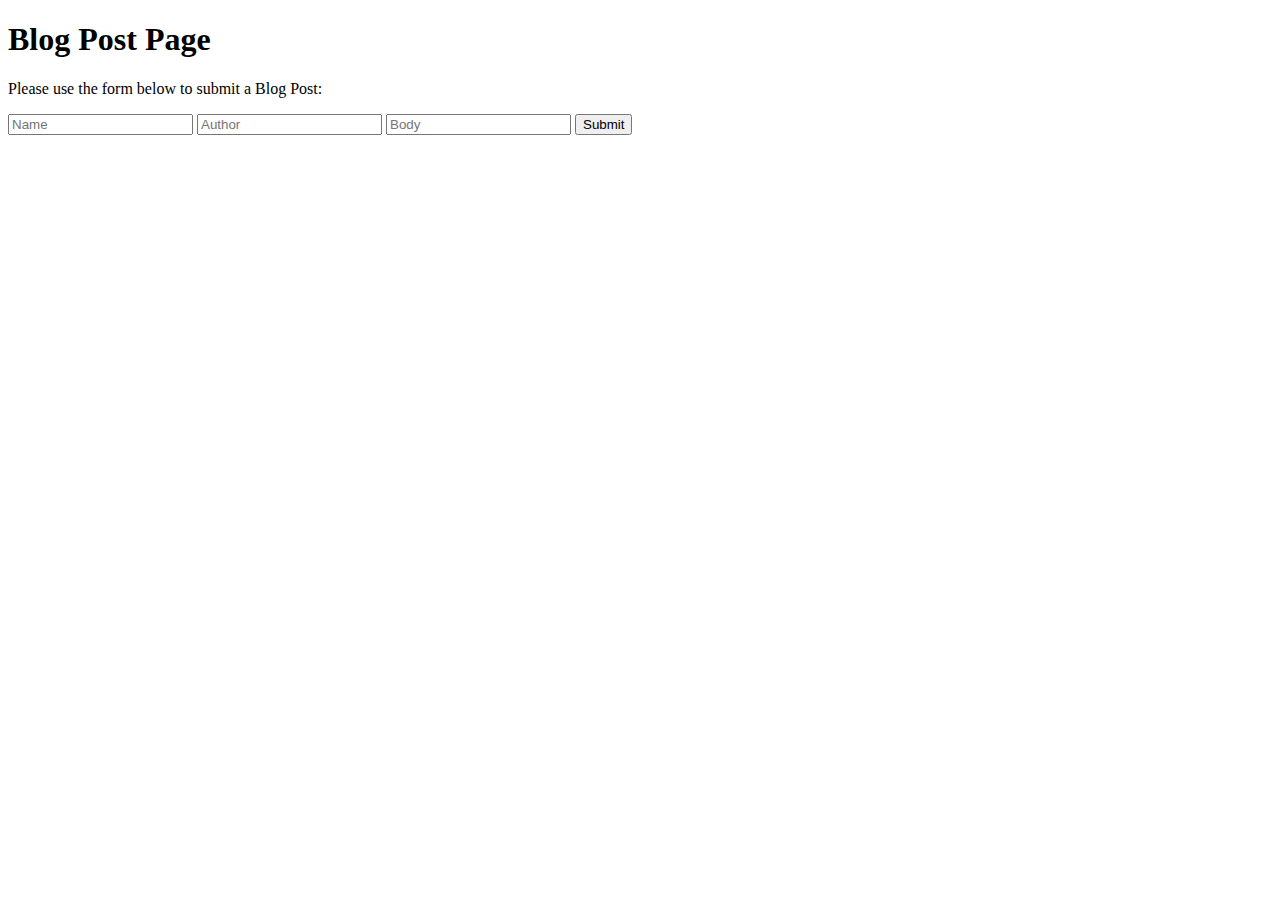
<file: src/main/resources/templates/blogpost/index.html>
<!DOCTYPE html>
<html xmlns:th="http://www.thymeleaf.org">
	<body>
		<h1>Blog Post Page</h1>
		
		<p>Please use the form below to submit a Blog Post:</p>
		
		<form action="#" th:action="@{/blogpost}" th:object="${blogPost}" method="post">
			<input type="text" th:field="*{name}" placeholder="Name" />
			<input type="text" th:field="*{author}" placeholder="Author" />
			<input type="text" th:field="*{body}" placeholder="Body" />
			<button type="submit">Submit</button>
		</form>
		
	</body>
</html>
</file>
